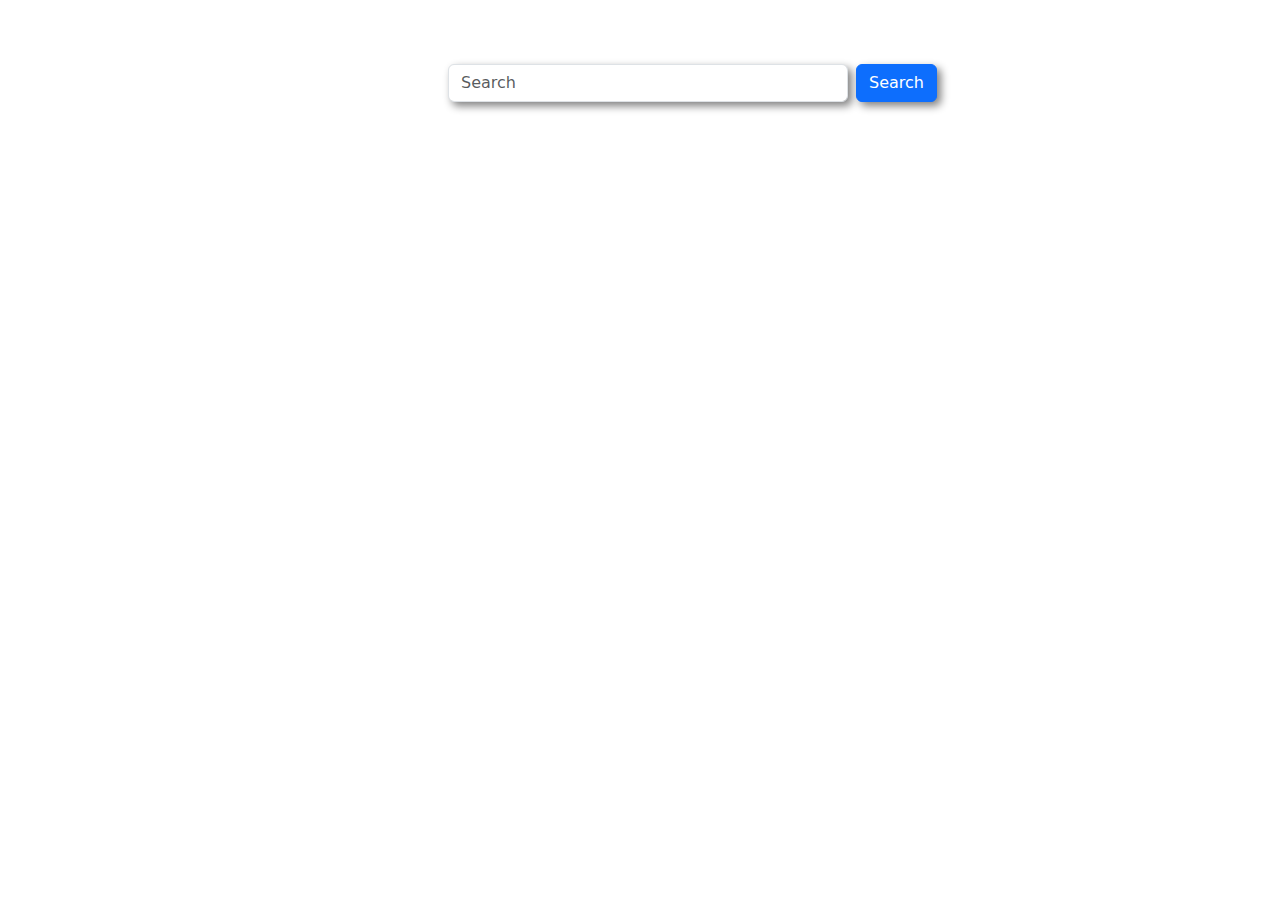
<file: index.html>
<!doctype html>
<html lang="en">

<head>
    <meta charset="utf-8">
    <meta name="viewport" content="width=device-width, initial-scale=1">
    <title>Hungry</title>
    <link rel="stylesheet" href="prac_project.css">
    <link href="https://cdn.jsdelivr.net/npm/bootstrap@5.3.3/dist/css/bootstrap.min.css" rel="stylesheet"
        integrity="sha384-QWTKZyjpPEjISv5WaRU9OFeRpok6YctnYmDr5pNlyT2bRjXh0JMhjY6hW+ALEwIH" crossorigin="anonymous">
</head>

<body>
    <div class="details" id="details">

    </div>
    <form class="d-flex" role="search" style="margin-left: 35%; margin-top: 5%;">
        <input id="search-input" class="form-control me-2" type="search" placeholder="Search" aria-label="Search" style="width: 400px;box-shadow: 4px 4px 8px gray;">
        <button id="search-button" class="btn btn-primary" type="submit" style="box-shadow: 4px 4px 8px gray;">Search</button>
    </form>
    <div id="menu-container" class="menu-container d-flex" style="justify-content: space-evenly; flex-wrap: wrap; margin-top: 100px;">
        
    </div>
    <script src="prac_project.js"></script>
    <script src="https://cdn.jsdelivr.net/npm/bootstrap@5.3.3/dist/js/bootstrap.bundle.min.js"
        integrity="sha384-YvpcrYf0tY3lHB60NNkmXc5s9fDVZLESaAA55NDzOxhy9GkcIdslK1eN7N6jIeHz"
        crossorigin="anonymous"></script>
</body>

</html>
</file>
<file: prac_project.css>
.card{
    width: 18rem;
    margin: 5px;
    box-shadow: 0 0 8px gray;
    text-align: center;
}
.item-img{
    width: 18rem;
}
.detail-container{
    width: 22rem;
    background-color: rgb(157, 61, 61);
    color: aliceblue;
    margin-left: 40%;
    margin-top: 30px;
    
}
.detail-img{
    width: 22rem;
}
</file>
